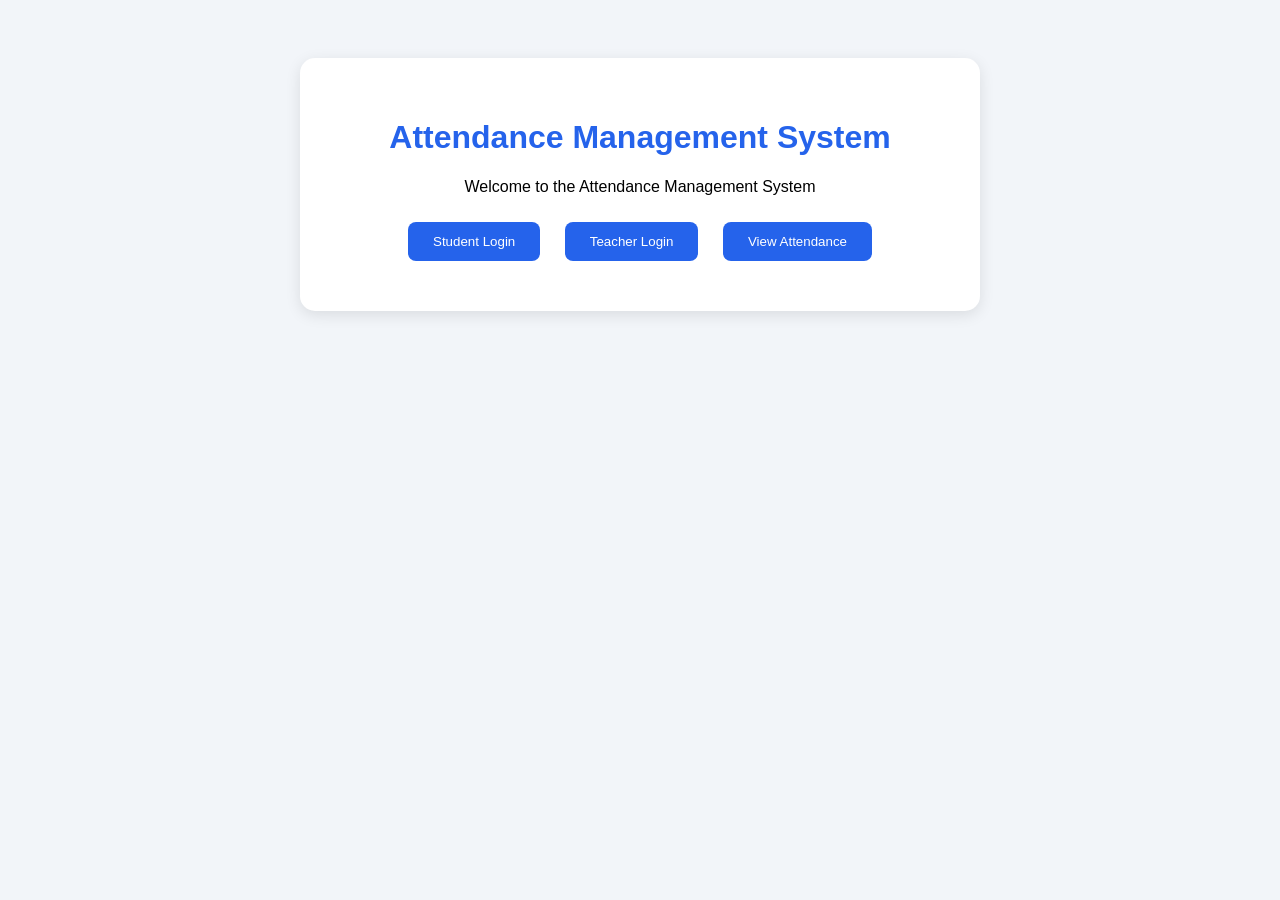
<file: index.html>
<!DOCTYPE html>
<html>
<head>
    <title>Attendance Management System</title>
    <style>
        body {
            font-family: Arial, sans-serif;
            background: #f2f5f9;
            text-align: center;
            padding: 50px;
        }

        .container {
            background: white;
            padding: 40px;
            max-width: 600px;
            margin: auto;
            border-radius: 15px;
            box-shadow: 0 4px 15px rgba(0,0,0,0.1);
        }

        h1 {
            color: #2563eb;
        }

        button {
            padding: 12px 25px;
            margin: 10px;
            border: none;
            border-radius: 8px;
            background: #2563eb;
            color: white;
            cursor: pointer;
        }

        button:hover {
            background: #1d4ed8;
        }
    </style>
</head>

<body>

<div class="container">
    <h1>Attendance Management System</h1>

    <p>Welcome to the Attendance Management System</p>

    <button>Student Login</button>
    <button>Teacher Login</button>
    <button>View Attendance</button>
</div>

</body>
</html>
</file>
